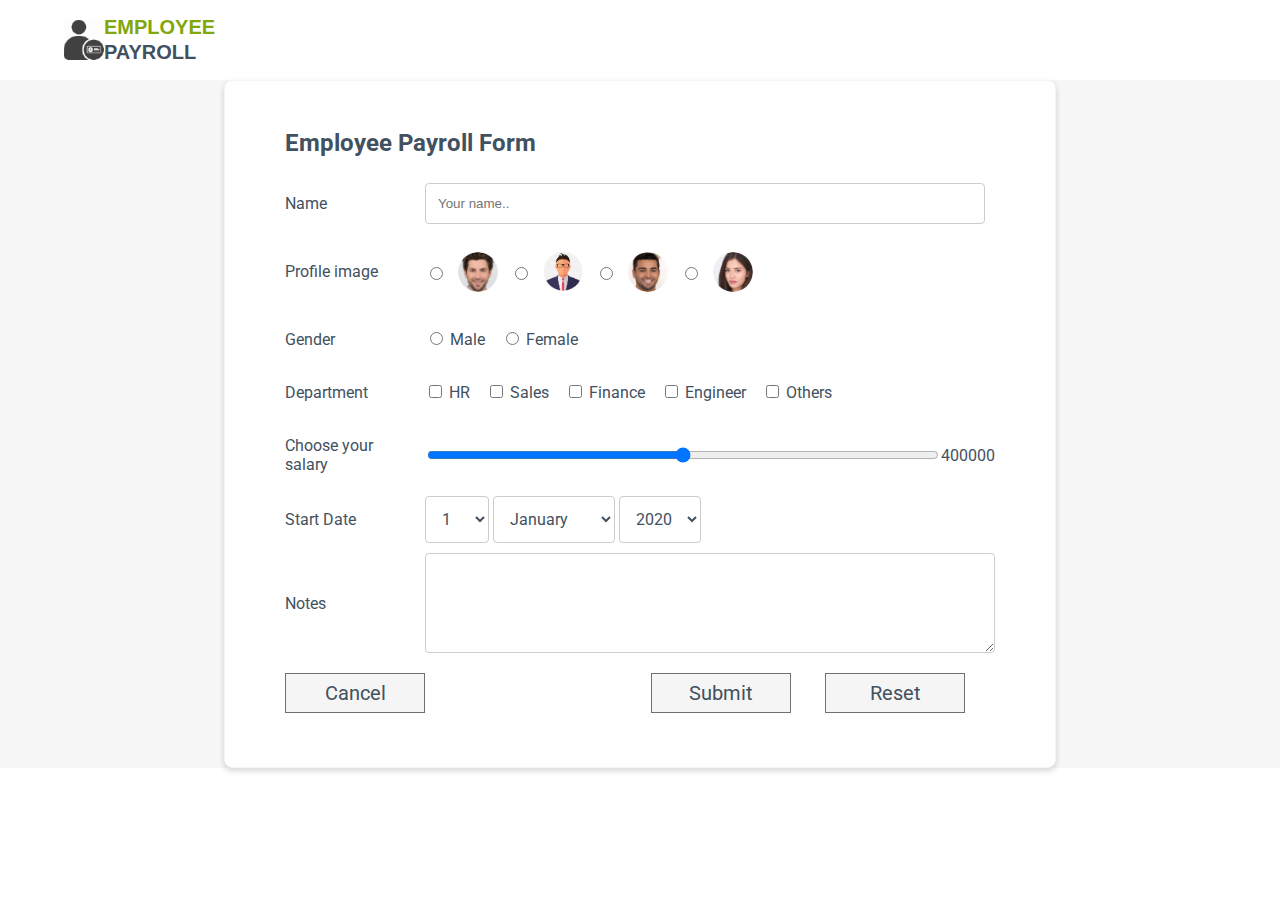
<file: index.html>
<!DOCTYPE html>
<html lang="en">
    <head>
        <meta charset="UTF-8">
        <meta name="viewport" content="width=device-width, initial-scale=1.0">
        <link href="https://fonts.googleapis.com/css2?family=Roboto:wght@300;400;500;600&display=swap" rel="stylesheet">
        <link rel="stylesheet" href="../css/payroll_form.css">
        <title>Employee payroll form</title>
        <script defer src="../js/EmployeePayroll.js"></script>
        <script defer src="../js/payroll_form.js"></script>
    </head>
    <body>
        <header class="header-content header">
            <div class="logo-content">
                <img src="../assets/images/logo.png" alt="">
                <div>
                    <span class="emp-text">EMPLOYEE</span><br>
                    <span class="emp-text emp-payroll">PAYROLL</span>
                </div>
            </div>
        </header>
        <div id="formId" class="form-content">
            <form class="form" action="#" onreset="resetForm()" onsubmit="sava()">
                <div class="form-head"> Employee Payroll form</div>
                <div class="row-content">
                    <label class="label text" for="name">Name</label>
                    <input class="input" type="text" id="name" name="name" placeholder="Your name.." required>
                    <error-output class="text-error" for="text"></error-output>
                </div>
                <div class="row-content">
                    <label class="label text" for="profile">Profile image</label>
                    <div class="profile-radio-content">
                        <label>
                            <input type="radio" id="profile1" name="profile" value="../assets/profile-images/Ellipse -3.png" required>
                            <img class="profile" id="image1" src="../assets/profile-images/Ellipse -3.png">
                        </label>
                        <label>
                            <input type="radio" id="profile2" name="profile" value="../assets/profile-images/Ellipse 1.png" required>
                            <img class="profile" id="image2" src="../assets/profile-images/Ellipse 1.png">
                        </label>
                        <label>
                            <input type="radio" id="profile3" name="profile" value="../assets/profile-images/Ellipse -3.png" required>
                            <img class="profile" id="image3" src="../assets/profile-images/Ellipse -8.png">
                        </label>
                        <label>
                            <input type="radio" id="profile4" name="profile" value="../assets/profile-images/Ellipse -7.png" required>
                            <img class="profile" id="image4" src="../assets/profile-images/Ellipse -7.png">
                        </label>
                    </div>
                </div>
                <div class="row-content">
                    <label class="label text" for="gender">Gender</label>
                    <div>
                        <input type="radio" id="male" name="gender" value="male">
                        <label class="text" for="male">Male</label>
                        <input type="radio" id="female" name="gender" value="female">
                        <label class="text" for="female">Female</label>
                    </div>
                </div>
                <div class="row-content">
                    <label class="label text" for="department">Department</label>
                    <div>
                        <input class="checkbox" type="checkbox" id="hr" value="HR">
                        <label class="text" for="hr">HR</label>
                        <input class="checkbox" type="checkbox" id="sales" name="sales" value="Sales">
                        <label class="text" for="sales">Sales</label>
                        <input class="checkbox" type="checkbox" id="finance" value="Finance">
                        <label class="text" for="finance">Finance</label>
                        <input class="checkbox" type="checkbox" id="engineer" name="engineer" value="Engineer">
                        <label class="text" for="engineer">Engineer</label>
                        <input class="checkbox" type="checkbox" id="others" name="others" value="Others">
                        <label class="text" for="others">Others</label>
                    </div>
                </div>
                <div class="row-content">
                    <label class="label text" for="salary">Choose your salary</label>
                    <input class="input" type="range" name="salary" id="salary" min="300000" max="500000" step="100" value="400000">
                    <output class="salary-output text" for="salary" id="salary-output">400000</output>
                </div>
                <div class="row-content">
                    <label class="label text" for="startDate">Start Date</label>
                    <div>
                        <select id="day" name="Day">
                            <option value="1">1</option>
                            <option value="2">2</option>
                            <option value="3">3</option>
                            <option value="4">4</option>
                            <option value="5">5</option>
                            <option value="6">6</option>
                            <option value="7">7</option>
                            <option value="8">8</option>
                            <option value="9">9</option>
                            <option value="10">10</option>
                            <option value="11">11</option>
                            <option value="12">12</option>
                            <option value="13">13</option>
                            <option value="14">14</option>
                            <option value="15">15</option>
                            <option value="16">16</option>
                            <option value="17">17</option>
                            <option value="18">18</option>
                            <option value="19">19</option>
                            <option value="20">20</option>
                            <option value="21">21</option>
                            <option value="22">22</option>
                            <option value="23">23</option>
                            <option value="24">24</option>
                            <option value="25">25</option>
                            <option value="26">26</option>
                            <option value="27">27</option>
                            <option value="28">28</option>
                            <option value="29">29</option>
                            <option value="30">30</option>
                            <option value="31">31</option>
                        </select>
                        <select id="month" name="Month">
                            <option value="Jan">January</option>
                            <option value="Feb">February</option>
                            <option value="March">March</option>
                            <option value="April">April</option>
                            <option value="May">May</option>
                            <option value="June">June</option>
                            <option value="July">July</option>
                            <option value="Aug">August</option>
                            <option value="Sept">September</option>
                            <option value="Oct">October</option>
                            <option value="Nov">November</option>
                            <option value="Dec">December</option>
                        </select>
                        <select id="year" name="Year">
                            <option value="2020">2020</option>
                            <option value="2019">2019</option>
                            <option value="2018">2018</option>
                            <option value="2017">2017</option>
                            <option value="2016">2016</option>
                        </select>
                    </div>
                </div>
                <div class="row-content">
                    <label class="label text" for="notes">Notes</label>
                    <textarea id="notes" class="input" name="Notes" placeholder="" style="height: 100px"></textarea>
                </div>
                <div class="buttonParent">
                    <a href="./home.html" class="resetButton button cancelButton">Cancel</a>
                    <div class="submit-reset">
                        <button type="submit" class="button submitButton" id="submitButton">Submit</button>
                        <button type="reset" class="resetButton button" id="resetButton">Reset</button>
                    </div>
                </div>
            </form>
        </div>
    </body>
</html>
</file>
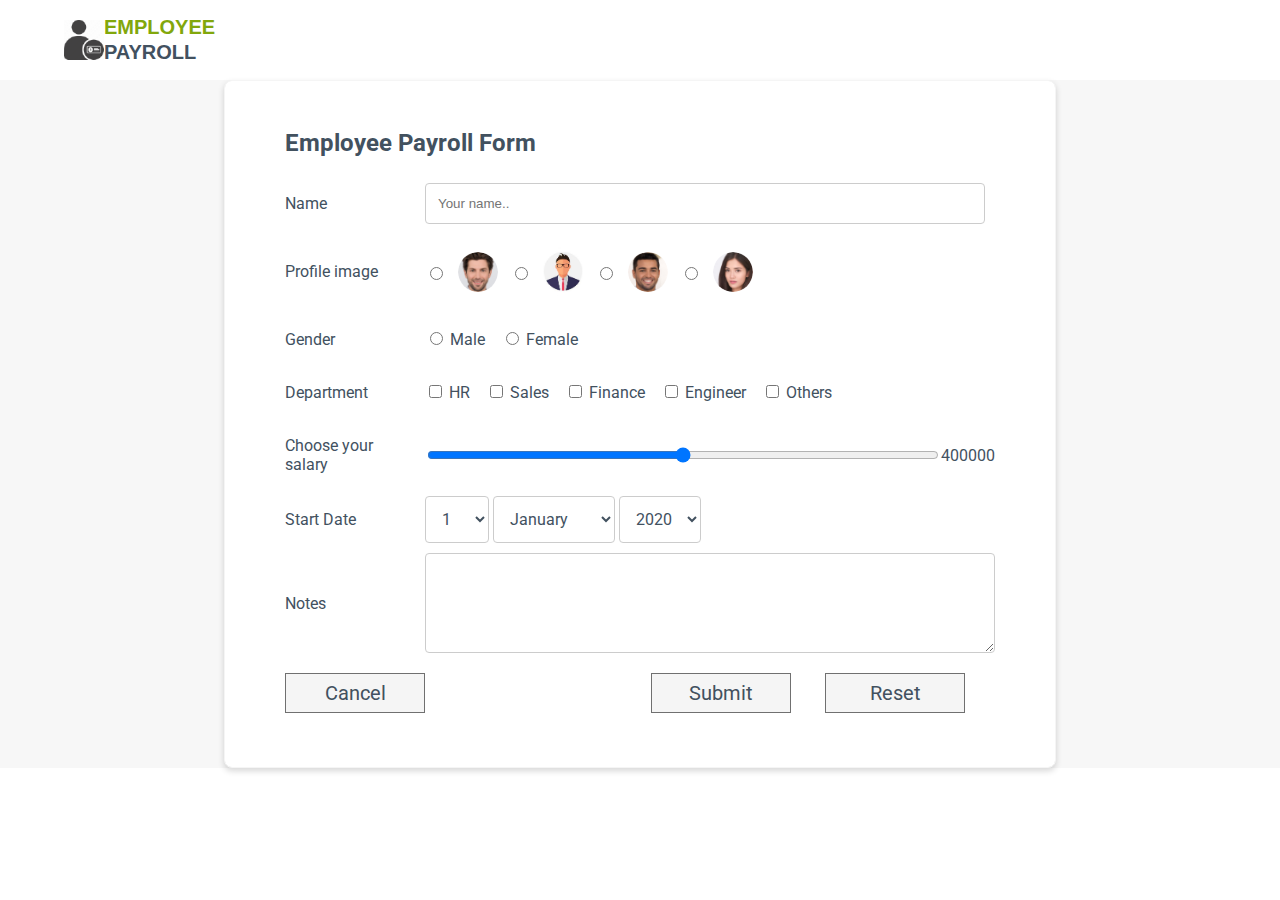
<file: Employee.html>
<!DOCTYPE html>
<html lang="en">
    <head>
        <meta charset="UTF-8">
        <meta name="viewport" content="width=device-width, initial-scale=1.0">
        <link href="https://fonts.googleapis.com/css2?family=Roboto:wght@300;400;500;600&display=swap" rel="stylesheet">
        <link rel="stylesheet" href="../css/payroll_form.css">
        <title>Employee payroll form</title>
        <script defer src="../js/EmployeePayroll.js"></script>
        <script defer src="../js/payroll_form.js"></script>
    </head>
    <body>
        <header class="header-content header">
            <div class="logo-content">
                <img src="../assets/images/logo.png" alt="">
                <div>
                    <span class="emp-text">EMPLOYEE</span><br>
                    <span class="emp-text emp-payroll">PAYROLL</span>
                </div>
            </div>
        </header>
        <div id="formId" class="form-content">
            <form class="form" action="#" onreset="resetForm()" onsubmit="save()">
                <div class="form-head"> Employee Payroll form</div>
                <div class="row-content">
                    <label class="label text" for="name">Name</label>
                    <input class="input" type="text" id="name" name="name" placeholder="Your name.." required>
                    <error-output class="text-error" for="text"></error-output>
                </div>
                <div class="row-content">
                    <label class="label text" for="profile">Profile image</label>
                    <div class="profile-radio-content">
                        <label>
                            <input type="radio" id="profile1" name="profile" value="../assets/profile-images/Ellipse -3.png" required>
                            <img class="profile" id="image1" src="../assets/profile-images/Ellipse -3.png">
                        </label>
                        <label>
                            <input type="radio" id="profile2" name="profile" value="../assets/profile-images/Ellipse 1.png" required>
                            <img class="profile" id="image2" src="../assets/profile-images/Ellipse 1.png">
                        </label>
                        <label>
                            <input type="radio" id="profile3" name="profile" value="../assets/profile-images/Ellipse -3.png" required>
                            <img class="profile" id="image3" src="../assets/profile-images/Ellipse -8.png">
                        </label>
                        <label>
                            <input type="radio" id="profile4" name="profile" value="../assets/profile-images/Ellipse -7.png" required>
                            <img class="profile" id="image4" src="../assets/profile-images/Ellipse -7.png">
                        </label>
                    </div>
                </div>
                <div class="row-content">
                    <label class="label text" for="gender">Gender</label>
                    <div>
                        <input type="radio" id="male" name="gender" value="male">
                        <label class="text" for="male">Male</label>
                        <input type="radio" id="female" name="gender" value="female">
                        <label class="text" for="female">Female</label>
                    </div>
                </div>
                <div class="row-content">
                    <label class="label text" for="department">Department</label>
                    <div>
                        <input class="checkbox" type="checkbox" id="hr" value="HR">
                        <label class="text" for="hr">HR</label>
                        <input class="checkbox" type="checkbox" id="sales" name="sales" value="Sales">
                        <label class="text" for="sales">Sales</label>
                        <input class="checkbox" type="checkbox" id="finance" value="Finance">
                        <label class="text" for="finance">Finance</label>
                        <input class="checkbox" type="checkbox" id="engineer" name="engineer" value="Engineer">
                        <label class="text" for="engineer">Engineer</label>
                        <input class="checkbox" type="checkbox" id="others" name="others" value="Others">
                        <label class="text" for="others">Others</label>
                    </div>
                </div>
                <div class="row-content">
                    <label class="label text" for="salary">Choose your salary</label>
                    <input class="input" type="range" name="salary" id="salary" min="300000" max="500000" step="100" value="400000">
                    <output class="salary-output text" for="salary" id="salary-output">400000</output>
                </div>
                <div class="row-content">
                    <label class="label text" for="startDate">Start Date</label>
                    <div>
                        <select id="day" name="Day">
                            <option value="1">1</option>
                            <option value="2">2</option>
                            <option value="3">3</option>
                            <option value="4">4</option>
                            <option value="5">5</option>
                            <option value="6">6</option>
                            <option value="7">7</option>
                            <option value="8">8</option>
                            <option value="9">9</option>
                            <option value="10">10</option>
                            <option value="11">11</option>
                            <option value="12">12</option>
                            <option value="13">13</option>
                            <option value="14">14</option>
                            <option value="15">15</option>
                            <option value="16">16</option>
                            <option value="17">17</option>
                            <option value="18">18</option>
                            <option value="19">19</option>
                            <option value="20">20</option>
                            <option value="21">21</option>
                            <option value="22">22</option>
                            <option value="23">23</option>
                            <option value="24">24</option>
                            <option value="25">25</option>
                            <option value="26">26</option>
                            <option value="27">27</option>
                            <option value="28">28</option>
                            <option value="29">29</option>
                            <option value="30">30</option>
                            <option value="31">31</option>
                        </select>
                        <select id="month" name="Month">
                            <option value="Jan">January</option>
                            <option value="Feb">February</option>
                            <option value="March">March</option>
                            <option value="April">April</option>
                            <option value="May">May</option>
                            <option value="June">June</option>
                            <option value="July">July</option>
                            <option value="Aug">August</option>
                            <option value="Sept">September</option>
                            <option value="Oct">October</option>
                            <option value="Nov">November</option>
                            <option value="Dec">December</option>
                        </select>
                        <select id="year" name="Year">
                            <option value="2020">2020</option>
                            <option value="2019">2019</option>
                            <option value="2018">2018</option>
                            <option value="2017">2017</option>
                            <option value="2016">2016</option>
                        </select>
                    </div>
                </div>
                <div class="row-content">
                    <label class="label text" for="notes">Notes</label>
                    <textarea id="notes" class="input" name="Notes" placeholder="" style="height: 100px"></textarea>
                </div>
                <div class="buttonParent">
                    <a href="./home.html" class="resetButton button cancelButton">Cancel</a>
                    <div class="submit-reset">
                        <button type="submit" class="button submitButton" id="submitButton">Submit</button>
                        <button type="reset" class="resetButton button" id="resetButton">Reset</button>
                    </div>
                </div>
            </form>
        </div>
    </body>
</html>
</file>
<file: css/payroll_form.css>
body {
    margin: 0;
    height: 100%;
}

.header {
    padding: 15px 0;
    background-color: white;
}

.header-content {
    display: flex;
    flex-direction: row;
    justify-content: center;
    align-items: center;
    border: 0px solid green;
}

.logo-content {
    display: flex;
    flex-direction: row;
    align-items: center;
    border: 0px solid green;
    width: 90%;
}

.logo-content-img { border: solid 0px #42515f; }

.emp-text {
    font: normal normal bold 20px/25px Montserrat;
    font-family: "Montserrat", sans-serif;
    letter-spacing: 0px;
    color: #82a70c;
    text-transform: capitalize;
}

.emp-payroll { color: #42515f; }

* { box-sizing: border-box; }

.form-content {
    min-height: calc(100% - 80px);
    background-color: #f7f7f7;
    display: flex;
    justify-content: center;
    align-items: center;
    border: 0px solid green;
}

.form {
    width: 65%;
    padding: 44px 60px;
    background: #ffffff 0% 0% no-repeat padding-box;
    box-shadow: 0px 3px 6px #00000029;
    border: 1px solid #f5f5f5;
    border-radius: 8px;
    opacity: 1;
}

.form-head {
    font: normal normal bold 24px/37px Roboto;
    letter-spacing: 0px;
    color: #42515f;
    text-transform: capitalize;
    opacity: 1;
    padding-bottom: 20px;
}

.row-content {
    display: flex;
    flex-direction: row;
    margin-bottom: 10px;
    align-items: center;
    border: 0px solid green;
}

.label {
    min-width: 140px;
}

label {
    padding: 12px 12px 12px 0;
    display: inline-block;
}

.text {
    font-size: 16px;
    color: #42515f;
    opacity: 1;
    font-family: Roboto;
}

.input {
    width: 100%;
    padding: 12px;
    border: 1px solid #ccc;
    border-radius: 4px;
    resize: vertical;
}

.profile-radio-content {
    display: flex;
    flex-direction: row;
}

.profile-radio-content > label {
    display: flex;
    flex-direction: row;
    align-items: center;
}

.profile {
    width: 40px;
    border-radius: 50%;
    margin-left: 12px;
}

select {
    padding: 12px;
    border: 1px solid #ccc;
    border-radius: 4px;
    resize: vertical;
    font: normal normal normal 16px Roboto;
    letter-spacing: 0px;
    color: #42515f;
    background-color: transparent;
}

.buttonParent {
    display: flex;
    margin-bottom: 10px;
    justify-content: space-between;
    margin-top: 20px;
}

.button {
    font-size: 20px;
    font-family: Roboto;
    letter-spacing: 0px;
    color: #42515f;
    opacity: 1;
    background: transparent;
    border: none;
    font-weight: 400;
    min-width: 140px;
    padding: 7px 7px;
    border: 1px solid #707070;
    cursor: pointer;
}

.submitButton {
    background-color: #f5f5f5;
    margin-right:30px;
    color: #42515F;
}

.cancelButton {
    text-decoration: none;
    background-color: #f5f5f5;
    text-align: center;
    color: #42515F;
}

.resetButton{
    background-color: #f5f5f5;
    margin-right:30px;
    color: #42515F;
}

error-output {
    margin-left: 10px;
    font-size: 12px;
    font-style: italic;
    color: red;
}

@media only screen and (max-width: 960px){
    .cancelButton {
        margin-left: 0px;
    }
    .form {
        width: 85%;
        padding: 44px 20px;
    }
}

@media only screen and (max-width: 600px){
    .form {
        margin-top: 10px;
    }
    .row {
        flex-direction: column;
    }
    .uploadButton {
        justify-content: flex-start;
    }
    .profile-radio-button{
        flex-flow: wrap;
    }
    .submit-reset {
        width: 100%;
        display: flex;
        flex-grow: 1;
        flex-direction: row-reverse;
        justify-content: space-between;
        margin-bottom: 20px;
    }
    .submitButton{
        margin: 0;
    }
    .buttonParent{
        flex-direction: column-reverse;
        align-items: flex-start;
    }
}
</file>
